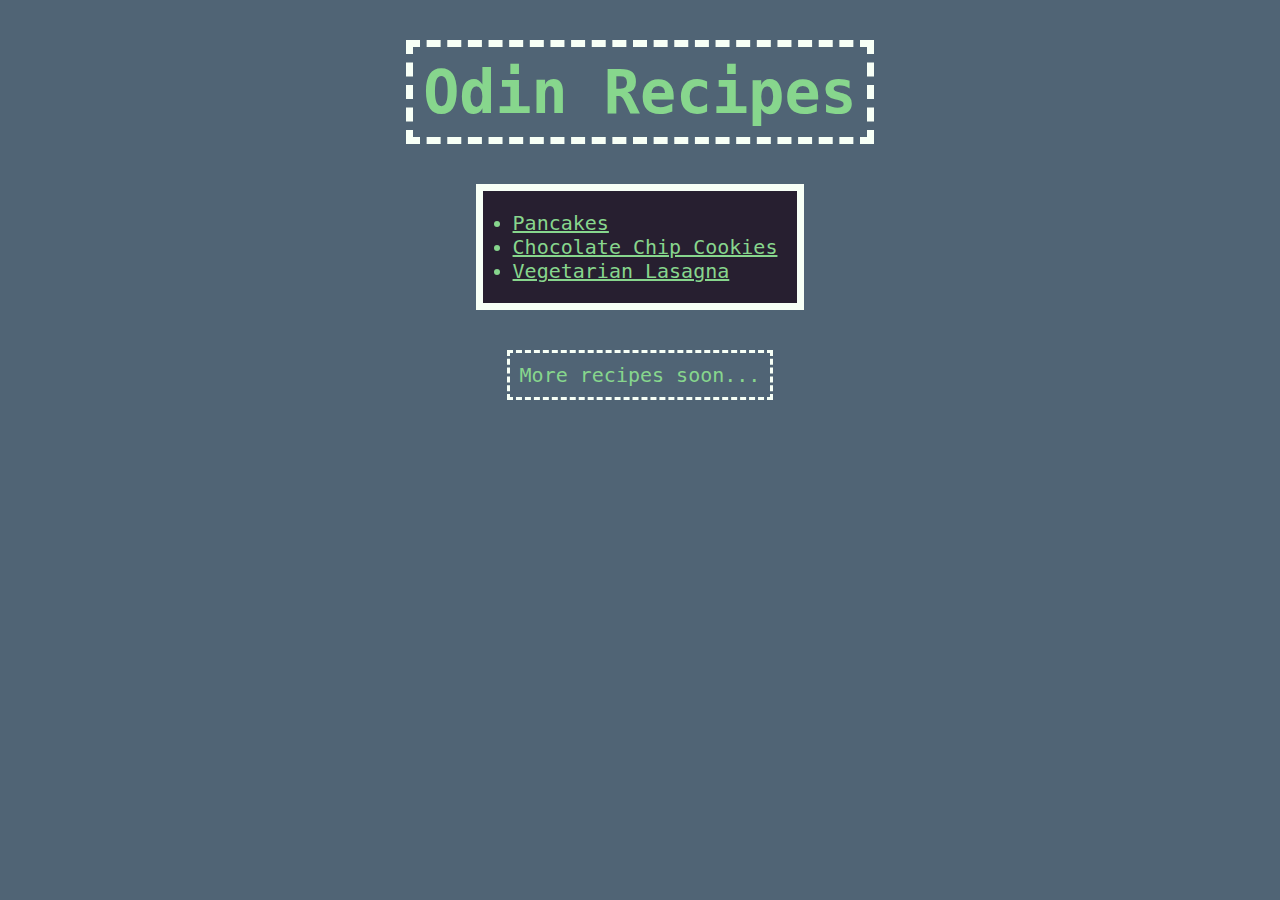
<file: index.html>
<!DOCTYPE html>
<html lang="en">
<head>
    <meta charset="UTF-8">
    <meta name="viewport" content="width=device-width, initial-scale=1.0">
    <title>Odin Recipes</title>
    <link rel="stylesheet" href="style.css">
</head>
<body>
    <h1 id="header">Odin Recipes</h1>
        <ul class="recipes">
            <li><a href="recipes/pancakes.html">Pancakes</a></li>
            <li><a href="recipes/chocolate-chip-cookies.html">Chocolate Chip Cookies</a></li>
            <li><a href="recipes/vegetarian-lasagna.html">Vegetarian Lasagna</a></li>
        </ul>
    <div id="more-recipes">More recipes soon...</div>
</body>
</html>
</file>
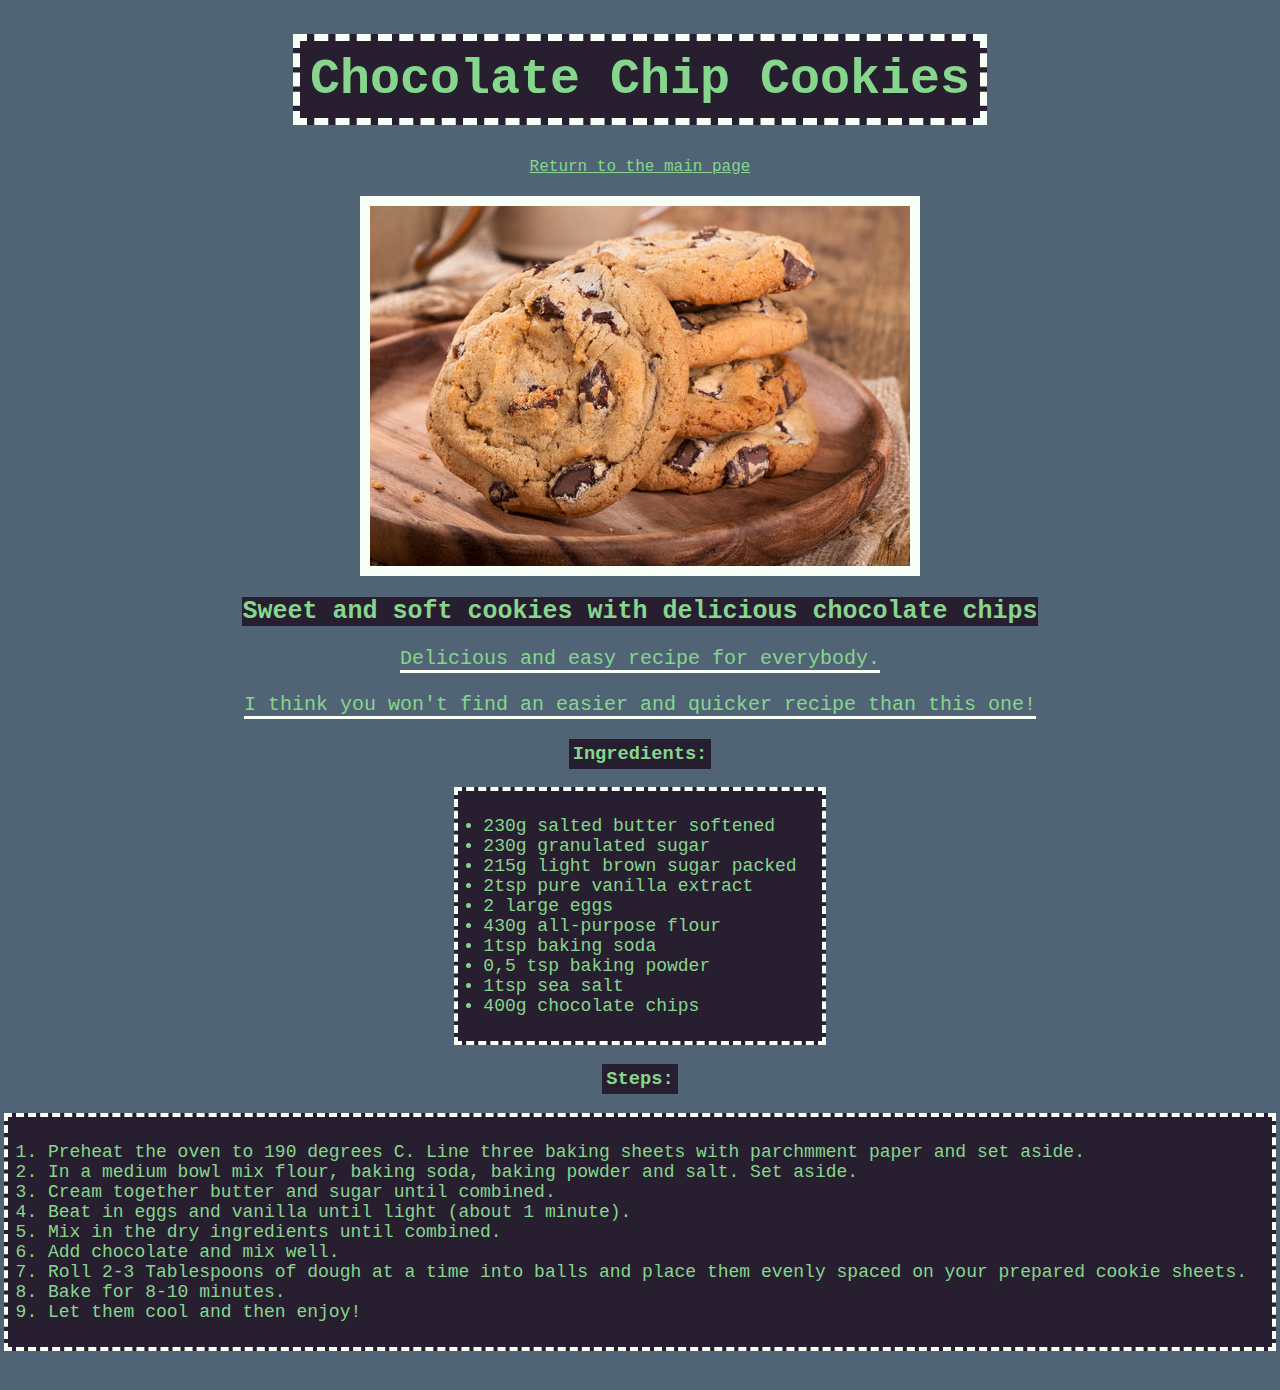
<file: recipes/chocolate-chip-cookies.html>
<!DOCTYPE html>
<html lang="en">
<head>
    <meta charset="UTF-8">
    <meta name="viewport" content="width=device-width, initial-scale=1.0">
    <title>Chocolate Chip Cookies</title>
    <link rel="stylesheet" href="style-recipes.css">
</head>
<body>
    <h1 class="header">Chocolate Chip Cookies</h1>
    <div><a href="../index.html">Return to the main page</a></div>
    <img src="/chocolate-chip-cookies.jpg" alt="Chocolate Chip Cookies on a plate.">
    <h2>Sweet and soft cookies with delicious chocolate chips</h2>
    <p>Delicious and easy recipe for everybody.</p>
    <p>I think you won't find an easier and quicker recipe than this one!</p>
    <h3>Ingredients:</h3>
        <ul>
            <li>230g salted butter softened</li>
            <li>230g granulated sugar</li>
            <li>215g light brown sugar packed</li>
            <li>2tsp pure vanilla extract</li>
            <li>2 large eggs</li>
            <li>430g all-purpose flour</li>
            <li>1tsp baking soda</li>
            <li>0,5 tsp baking powder</li>
            <li>1tsp sea salt</li>
            <li>400g chocolate chips</li>
        </ul>
    <h3>Steps:</h3>
        <ol>
            <li>Preheat the oven to 190 degrees C. Line three baking sheets with parchmment paper and set aside.</li>
            <li>In a medium bowl mix flour, baking soda, baking powder and salt. Set aside.</li>
            <li>Cream together butter and sugar until combined.</li>
            <li>Beat in eggs and vanilla until light (about 1 minute).</li>
            <li>Mix in the dry ingredients until combined.</li>
            <li>Add chocolate and mix well.</li>
            <li>Roll 2-3 Tablespoons of dough at a time into balls and place them evenly spaced on your prepared cookie sheets.</li>
            <li>Bake for 8-10 minutes.</li>
            <li>Let them cool and then enjoy!</li>
        </ol>
</body>
</html>
</file>
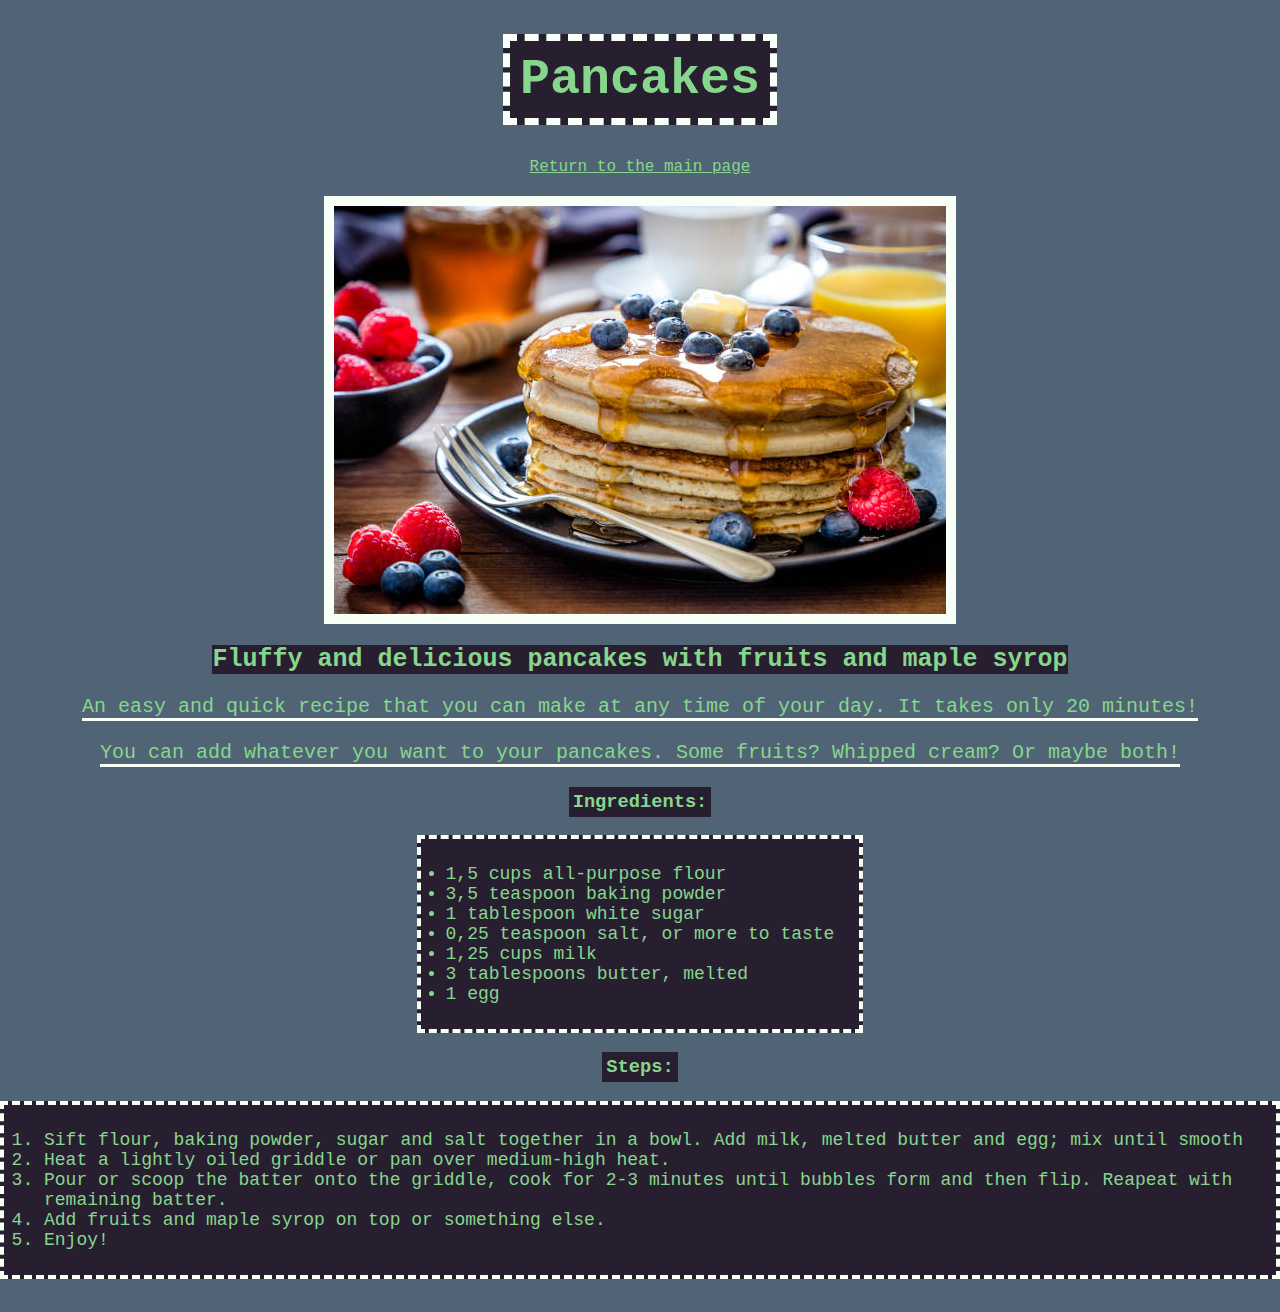
<file: recipes/pancakes.html>
<!DOCTYPE html>
<html lang="en">
<head>
    <meta charset="UTF-8">
    <meta name="viewport" content="width=device-width, initial-scale=1.0">
    <title>Pancakes</title>
    <link rel="stylesheet" href="style-recipes.css">
</head>
<body>
    <h1 class="header">Pancakes</h1>
    <div><a href="../index.html">Return to the main page</a></div>
    <img src="/pancakes.jpg" alt="Pancakes with fruits on top and some maple syrop.">
    <h2>Fluffy and delicious pancakes with fruits and maple syrop</h2>
    <p>An easy and quick recipe that you can make at any time of your day. It takes only 20 minutes!</p>
    <p>You can add whatever you want to your pancakes. Some fruits? Whipped cream? Or maybe both!</p>
    <h3>Ingredients:</h3>
        <ul>
            <li>1,5 cups all-purpose flour</li>
            <li>3,5 teaspoon baking powder</li>
            <li>1 tablespoon white sugar</li>
            <li>0,25 teaspoon salt, or more to taste</li>
            <li>1,25 cups milk</li>
            <li>3 tablespoons butter, melted</li>
            <li>1 egg</li>
        </ul>
    <h3>Steps:</h3>
        <ol>
            <li>Sift flour, baking powder, sugar and salt together in a bowl. Add milk, melted butter and egg; mix until smooth</li>
            <li>Heat a lightly oiled griddle or pan over medium-high heat.</li>
            <li>Pour or scoop the batter onto the griddle, cook for 2-3 minutes until bubbles form and then flip. Reapeat with remaining batter.</li>
            <li>Add fruits and maple syrop on top or something else.</li>
            <li>Enjoy!</li>
        </ol>
</body>
</html>
</file>
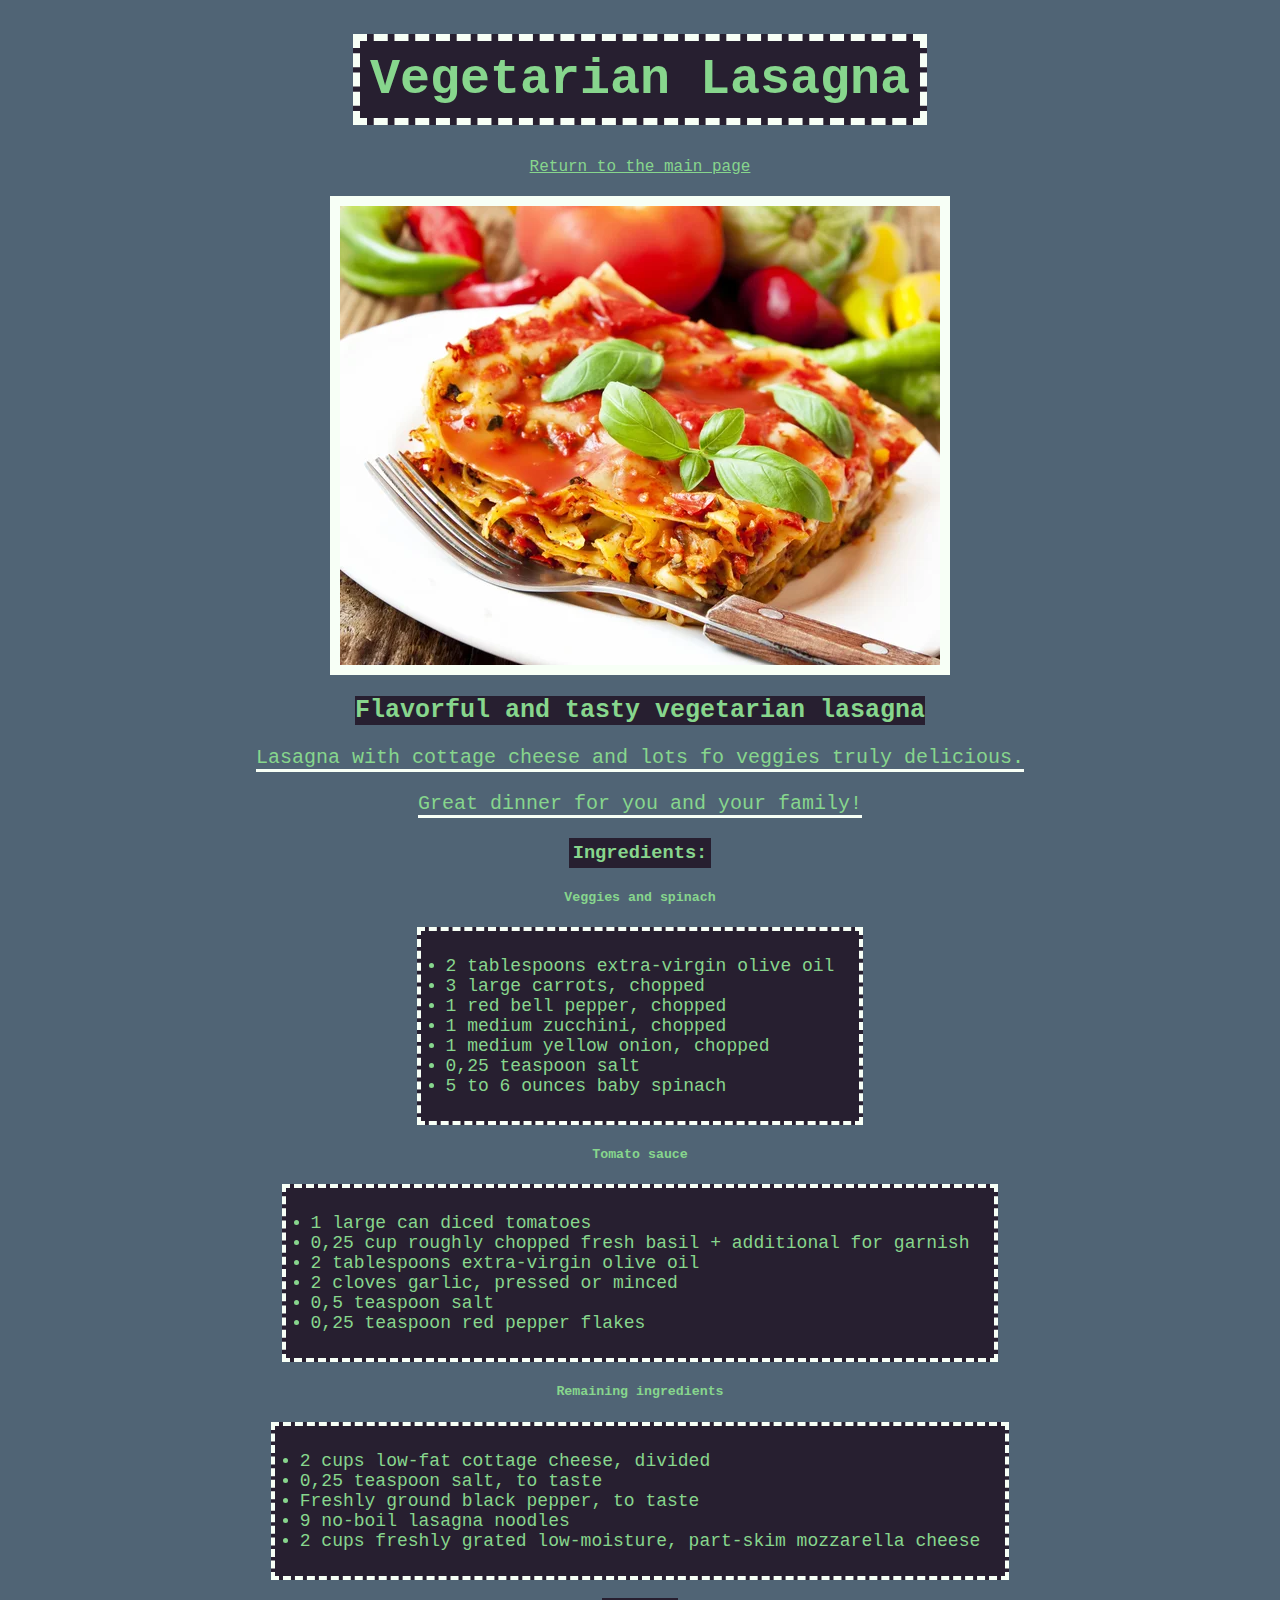
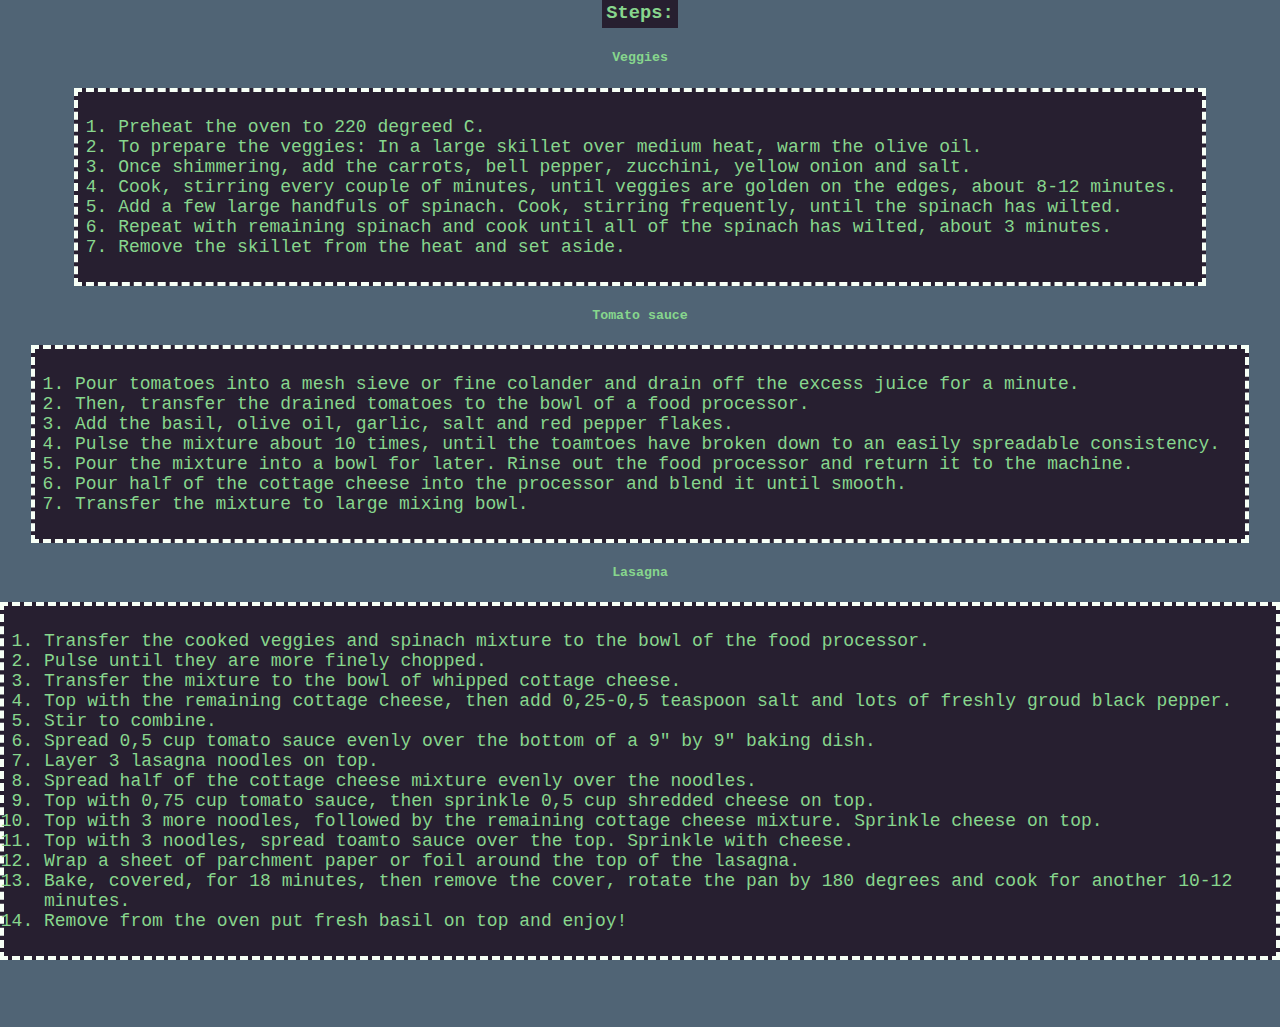
<file: recipes/vegetarian-lasagna.html>
<!DOCTYPE html>
<html lang="en">
<head>
    <meta charset="UTF-8">
    <meta name="viewport" content="width=device-width, initial-scale=1.0">
    <title>Vegetarian Lasagna</title>
    <link rel="stylesheet" href="style-recipes.css">
</head>
<body>
    <h1 class="header">Vegetarian Lasagna</h1>
    <div><a href="../index.html">Return to the main page</a></div>
    <img src="/vegetarian-lasagna.jpg" alt="A piece of vegetarian lasagna on a plate.">
    <h2>Flavorful and tasty vegetarian lasagna</h2>
    <p>Lasagna with cottage cheese and lots fo veggies truly delicious.</p>
    <p>Great dinner for you and your family!</p>
    <h3>Ingredients:</h3>
        <h5>Veggies and spinach</h5>    
            <ul>
                <li>2 tablespoons extra-virgin olive oil</li>
                <li>3 large carrots, chopped</li>
                <li>1 red bell pepper, chopped</li>
                <li>1 medium zucchini, chopped</li>
                <li>1 medium yellow onion, chopped</li>
                <li>0,25 teaspoon salt</li>
                <li>5 to 6 ounces baby spinach</li>
            </ul>
        <h5>Tomato sauce</h5>    
            <ul>
                <li>1 large can diced tomatoes</li>
                <li>0,25 cup roughly chopped fresh basil + additional for garnish</li>
                <li>2 tablespoons extra-virgin olive oil</li>
                <li>2 cloves garlic, pressed or minced</li>
                <li>0,5 teaspoon salt</li>
                <li>0,25 teaspoon red pepper flakes</li>
            </ul>
        <h5>Remaining ingredients</h5>
            <ul>
                <li>2 cups low-fat cottage cheese, divided</li>
                <li>0,25 teaspoon salt, to taste</li>
                <li>Freshly ground black pepper, to taste</li>
                <li>9 no-boil lasagna noodles</li>
                <li>2 cups freshly grated low-moisture, part-skim mozzarella cheese</li>
            </ul>    
        <h3>Steps:</h3>
            <h5>Veggies</h5>
                <ol>
                    <li>Preheat the oven to 220 degreed C.</li>
                    <li>To prepare the veggies: In a large skillet over medium heat, warm the olive oil.</li>
                    <li>Once shimmering, add the carrots, bell pepper, zucchini, yellow onion and salt.</li>
                    <li>Cook, stirring every couple of minutes, until veggies are golden on the edges, about 8-12 minutes.</li>
                    <li>Add a few large handfuls of spinach. Cook, stirring frequently, until the spinach has wilted.</li>
                    <li>Repeat with remaining spinach and cook until all of the spinach has wilted, about 3 minutes.</li>
                    <li>Remove the skillet from the heat and set aside.</li>
                </ol>
            <h5>Tomato sauce</h5>    
                <ol>
                    <li>Pour tomatoes into a mesh sieve or fine colander and drain off the excess juice for a minute.</li>
                    <li>Then, transfer the drained tomatoes to the bowl of a food processor.</li>
                    <li>Add the basil, olive oil, garlic, salt and red pepper flakes.</li>
                    <li>Pulse the mixture about 10 times, until the toamtoes have broken down to an easily spreadable consistency.</li>
                    <li>Pour the mixture into a bowl for later. Rinse out the food processor and return it to the machine.</li>
                    <li>Pour half of the cottage cheese into the processor and blend it until smooth.</li>
                    <li>Transfer the mixture to large mixing bowl.</li>
                </ol>
            <h5>Lasagna</h5>
                <ol>
                    <li>Transfer the cooked veggies and spinach mixture to the bowl of the food processor.</li>
                    <li>Pulse until they are more finely chopped.</li>
                    <li>Transfer the mixture to the bowl of whipped cottage cheese.</li>
                    <li>Top with the remaining cottage cheese, then add 0,25-0,5 teaspoon salt and lots of freshly groud black pepper.</li>
                    <li>Stir to combine.</li>
                    <li>Spread 0,5 cup tomato sauce evenly over the bottom of a 9" by 9" baking dish.</li>
                    <li>Layer 3 lasagna noodles on top.</li>
                    <li>Spread half of the cottage cheese mixture evenly over the noodles.</li>
                    <li>Top with 0,75 cup tomato sauce, then sprinkle 0,5 cup shredded cheese on top.</li>
                    <li>Top with 3 more noodles, followed by the remaining cottage cheese mixture. Sprinkle cheese on top.</li>
                    <li>Top with 3 noodles, spread toamto sauce over the top. Sprinkle with cheese.</li>
                    <li>Wrap a sheet of parchment paper or foil around the top of the lasagna.</li>
                    <li>Bake, covered, for 18 minutes, then remove the cover, rotate the pan by 180 degrees and cook for another 10-12 minutes.</li>
                    <li>Remove from the oven put fresh basil on top and enjoy!</li>
                </ol>
</body>
</html>
</file>
<file: style.css>
body {
    background-color: #506475;
    font-family: monospace, 'Courier New', Courier;
}

#header, #more-recipes {
    color: #87D68D;
    width: fit-content;
    height: fit-content;
    padding: 10px;
}

#header, #more-recipes, .recipes {
    margin-left: auto;
    margin-right: auto;
}

#header {
    font-size: 60px;
    border: dashed 7px #F7FFF6;
}

.recipes {
    background-color: #271F30;
    width: fit-content;
    height: fit-content;
    padding: 20px 20px 20px 30px;
    font-size: 20px;
    border: solid 7px #F7FFF6;
    color: #87D68D;
}

#more-recipes {
    font-size: 20px;
    border: dashed 3px #F7FFF6;
    margin-top: 40px;
}

a:any-link, :visited, :active {
    color: #87D68D;
}

a:hover {
    color: #F7FFF6;
}
</file>
<file: recipes/style-recipes.css>
body {
    background-color: #506475;
    font-family: monospace, 'Courier New', Courier;
}

* {
    margin-left: auto;
    margin-right: auto;
}

.header, h2, p, h3, ol, ul, h5, img {
    width: fit-content;
    height: fit-content;
    color: #87D68D;
}

.header {
    font-size: 50px;
    padding: 10px;
    border: dashed 7px #F7FFF6;
}

img {
    border: solid 10px #F7FFF6;
    margin-top: 20px;
}

img, div {
    display: flex;
    justify-content: center;
}

h2 {
    font-size: 25px;
}

p {
    font-size: 20px;
    border-bottom: solid 3px #F7FFF6;
}

.header, h2, h3, ul, ol {
    background-color: #271F30;
}

h3 {
    padding: 4px;
}

ul, ol {
    font-size: 18px;
    border: dashed 4px #F7FFF6;
    padding: 25px;
}

ol {
    padding-left: 40px;
}

a:any-link, :visited, :active {
    color: #87D68D;
}

a:hover {
    color: #F7FFF6;
}
</file>
